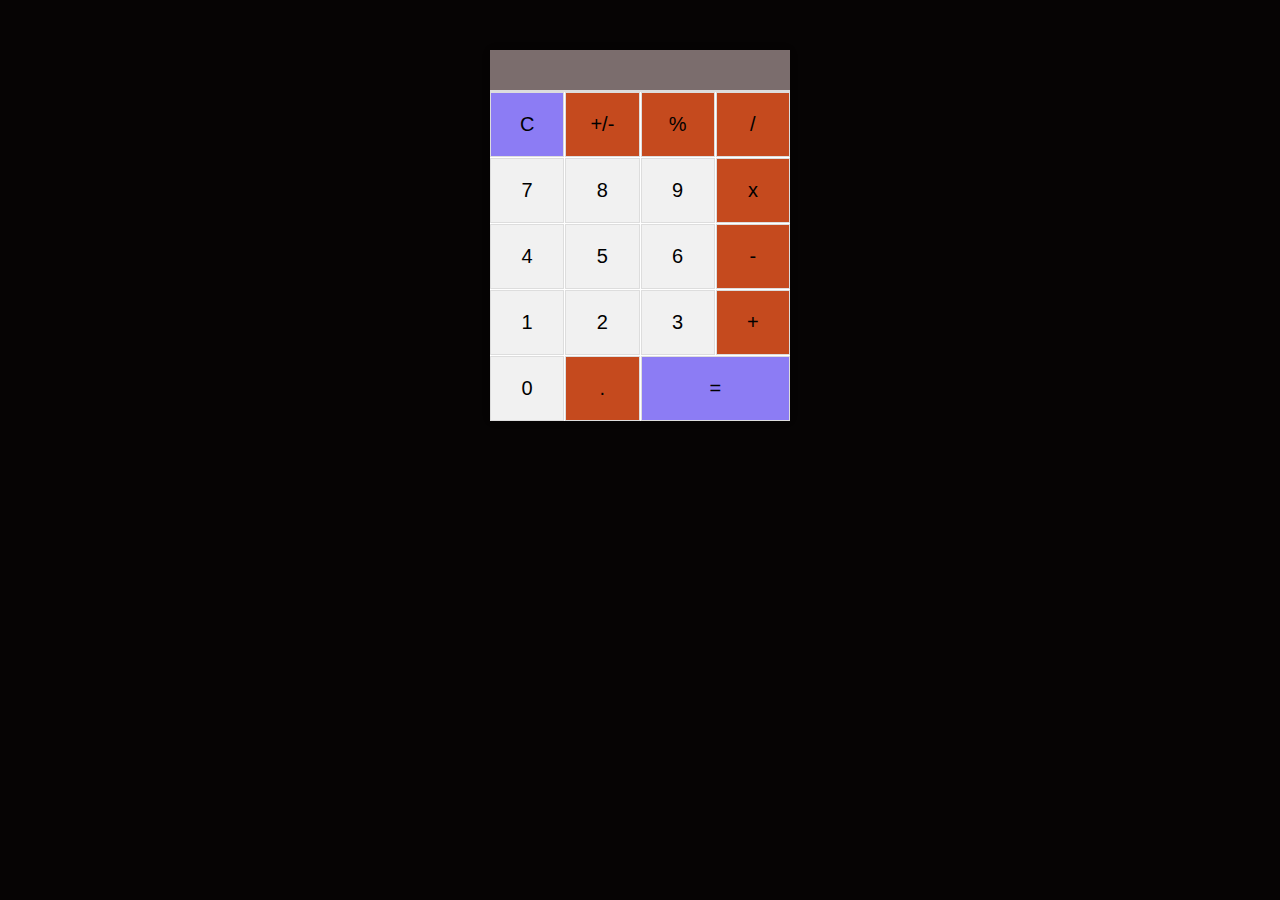
<file: calculator.html>
<!DOCTYPE html>
<html lang="en">
<head>
    <meta charset="UTF-8">
    <meta name="viewport" content="width=device-width, initial-scale=1.0">
    <title>Calculator</title>
    <link href="style.css" rel="stylesheet">
</head>
<body>
    <form id="calculator-form" action="/calculate" method="post">
        <div class="container">
            <div class="total" id="total">
                
            </div>
            <div class="buttons">
                <button type="button" class="item item-grey" onclick="clearDisplay()">C</button>
                <button type="button" class="item item-color" onclick="negate()">+/-</button>
                <button type="button" class="item item-color" onclick="appendToDisplay('%')">%</button>
                <button type="button" class="item item-color" onclick="appendToDisplay('/')">/</button>
                <button type="button" class="item" onclick="appendToDisplay('7')">7</button>
                <button type="button" class="item" onclick="appendToDisplay('8')">8</button>
                <button type="button" class="item" onclick="appendToDisplay('9')">9</button>
                <button type="button" class="item item-color" onclick="appendToDisplay('*')">x</button>
                <button type="button" class="item" onclick="appendToDisplay('4')">4</button>
                <button type="button" class="item" onclick="appendToDisplay('5')">5</button>
                <button type="button" class="item" onclick="appendToDisplay('6')">6</button>
                <button type="button" class="item item-color" onclick="appendToDisplay('-')">-</button>
                <button type="button" class="item" onclick="appendToDisplay('1')">1</button>
                <button type="button" class="item" onclick="appendToDisplay('2')">2</button>
                <button type="button" class="item" onclick="appendToDisplay('3')">3</button>
                <button type="button" class="item item-color" onclick="appendToDisplay('+')">+</button>
                <button type="button" class="item" onclick="appendToDisplay('0')">0</button>
                <button type="button" class="item item-color" onclick="appendToDisplay('.')">.</button>
                <button type="submit" class="item item-grey" style="grid-column: span 2;">=</button>
            </div>
        </div>
    </form>

    <script src="index.js"></script>
</body>
</html>
</file>
<file: style.css>
body {
    font-family: Arial, sans-serif;
    background-color: #060404;
    margin: 0;
    padding: 0;
}

.container {
    width: 300px;
    margin: 50px auto;
    background-color: #fff;
    border-radius: 5px;
    box-shadow: 0 0 10px rgba(0, 0, 0, 0.1);
}

.total {
    background-color: #7b6d6d;
    padding: 20px;
    text-align: right;
    font-size: 40px;
    border-bottom: 2px solid #ddd;
}

.buttons {
    display: grid;
    grid-template-columns: repeat(4, 1fr);
    gap: 1px;
}

.item {
    background-color: #f1f1f1;
    padding: 20px;
    font-size: 20px;
    text-align: center;
    border: 1px solid #ddd;
    cursor: pointer;
}

.item-grey {
    background-color: #8c7cf4;
}

.item:hover {
    background-color: #e0e0e0;
}

.item:active {
    background-color: #ccc;
}
.item-color{
    background-color: rgb(197, 74, 30);
}
</file>
